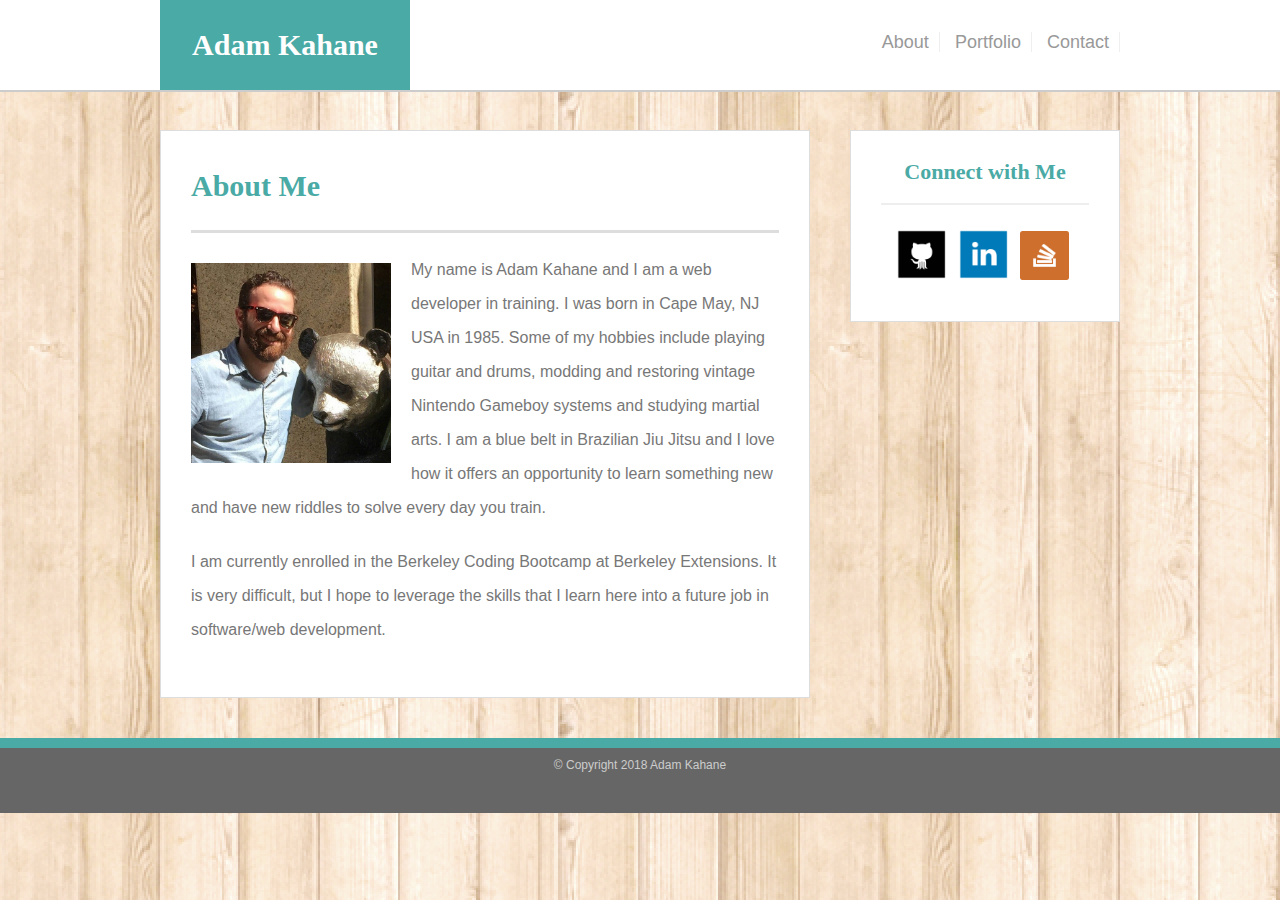
<file: index.html>
<!DOCTYPE html>
<html lang="en_us">

<head>

	<title>Bio</title>
	<meta charset="UTF-8">
	<link rel="stylesheet" type="text/css" href="assets/css/reset.css">
	<link rel="stylesheet" type="text/css" href="assets/css/style.css">

</head>

<body>

	<header id="navhead">
		<div class="container">
			<a href="index.html" id="myname">Adam Kahane</a>
			<nav>
				<u><a href="index.html">About</a></u>
				<a href="portfolio.html">Portfolio</a>
				<a href="contact.html">Contact</a>
			</nav>
		</div>
	</header>

	<div id="full" class="container">
		
		<section class="main">
			<h1>About Me</h1>
			<div class ="meImage">
				<img src="assets/images/me.jpg" alt="this is me" height="200" width="200">
			</div>
			<p>
				My name is Adam Kahane and I am a web developer in training. I was born in Cape May, NJ USA in 1985. Some of my hobbies include playing guitar and drums, modding and restoring vintage Nintendo Gameboy systems and studying martial arts. I am a blue belt in Brazilian Jiu Jitsu and I love how it offers an opportunity to learn something new and have new riddles to solve every day you train.
			</p>
			<p>
				I am currently enrolled in the Berkeley Coding Bootcamp at Berkeley Extensions.  It is very difficult, but I hope to leverage the skills that I learn here into a future job in software/web development.
			</p>
		</section>
	
		<aside>
				<h2>Connect with Me</h2>
				<a href="https://github.com/adkahane" target="_blank"><img src="assets/images/if_github_square_black_107109.png" class="connect" alt="GitHub" /></a>
				<a href="https://www.linkedin.com/in/adam-kahane-70a291b0/" target="_blank"><img src="assets/images/if_linkedin_square_color_107091.png" class="connect" alt="LinkedIn" /></a>
				<a href="https://stackoverflow.com/users/9185226/adam-kahane?tab=profile" target="_blank"><img src="assets/images/if_stackoverflow_273179.png" class="connectStack" alt="Stack Overflow"></a>
		</aside>
	</div>

	<footer>
		<div class="container">
			<h5>&copy; Copyright 2018 Adam Kahane</h5>
		</div>
	</footer>

</body>

</html>
</file>
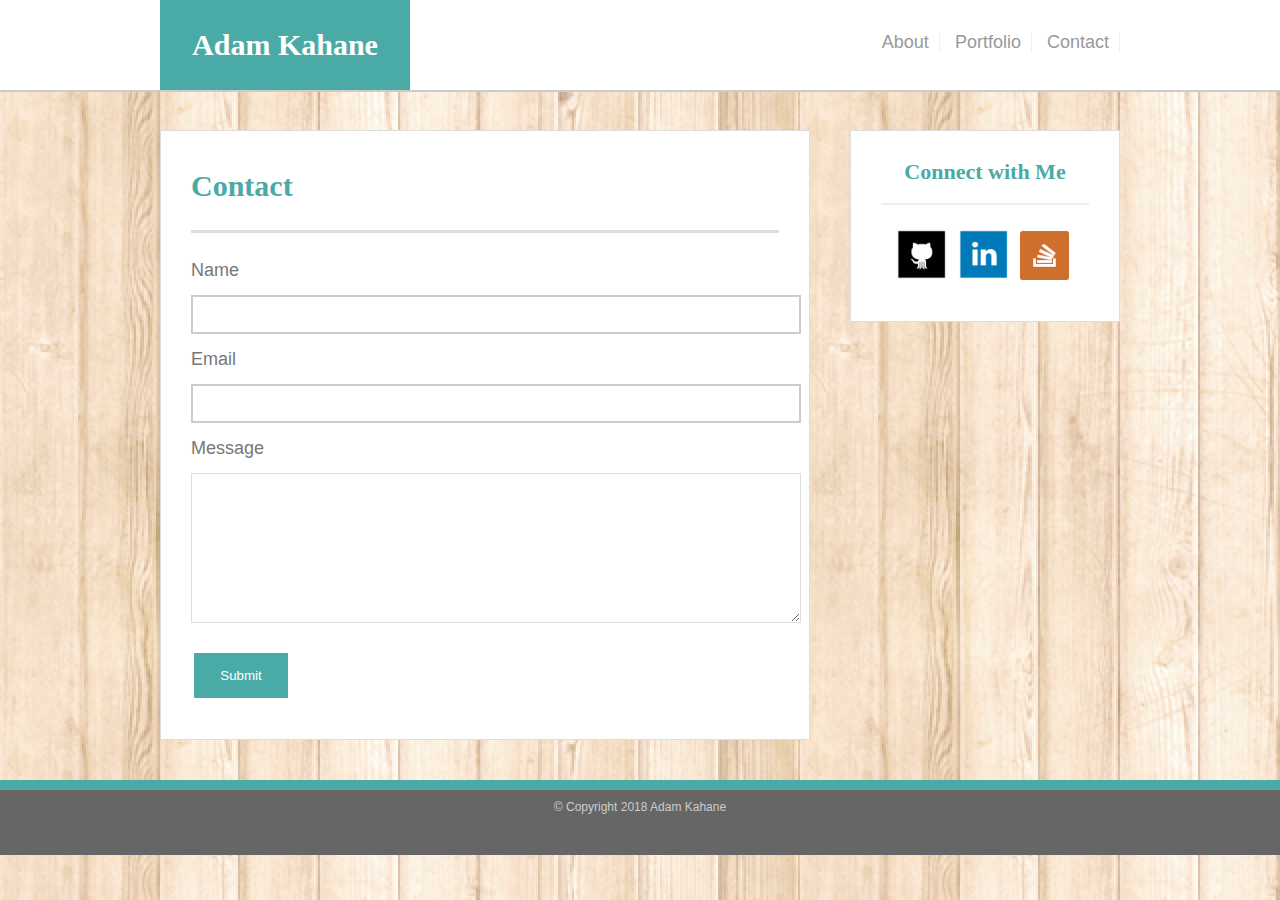
<file: contact.html>
<!DOCTYPE html>
<html lang="en_us">

<head>

	<title>Contact</title>
	<meta charset="UTF-8">
	<link rel="stylesheet" type="text/css" href="assets/css/reset.css">
	<link rel="stylesheet" type="text/css" href="assets/css/style.css">

</head>

<body>

	<header id="navhead">
		<div class="container">
			<a href="index.html" id="myname">Adam Kahane</a>
			<nav>
				<a href="index.html">About</a>
				<a href="portfolio.html">Portfolio</a>
				<u><a href="contact.html">Contact</a></u>
			</nav>
		</div>
	</header>

	<div id="full" class="container">
		
		<section class="main">
				<h1>Contact</h1>

			<form>
  				Name<br>
  				<input type="text" name="firstname"><br>
  				Email<br>
  				<input type="text" name="email"><br>
  				Message<br>
  				<textarea type="text" name="message"></textarea><br>
  				<button>Submit</button>
			</form>
	
		</section>
	
		<aside>
				<h2>Connect with Me</h2>
				<a href="https://github.com/adkahane" target="_blank"><img src="assets/images/if_github_square_black_107109.png" class="connect" alt="GitHub" /></a>
				<a href="https://www.linkedin.com/in/adam-kahane-70a291b0/" target="_blank"><img src="assets/images/if_linkedin_square_color_107091.png" class="connect" alt="LinkedIn" /></a>
				<a href="https://stackoverflow.com/users/9185226/adam-kahane?tab=profile" target="_blank"><img src="assets/images/if_stackoverflow_273179.png" class="connectStack" alt="Stack Overflow"></a>
		</aside>

	</div>

	<footer>
		<div class="container">
			<h5>&copy; Copyright 2018 Adam Kahane</h5>
		</div>
	</footer>

</body>

</html>
</file>
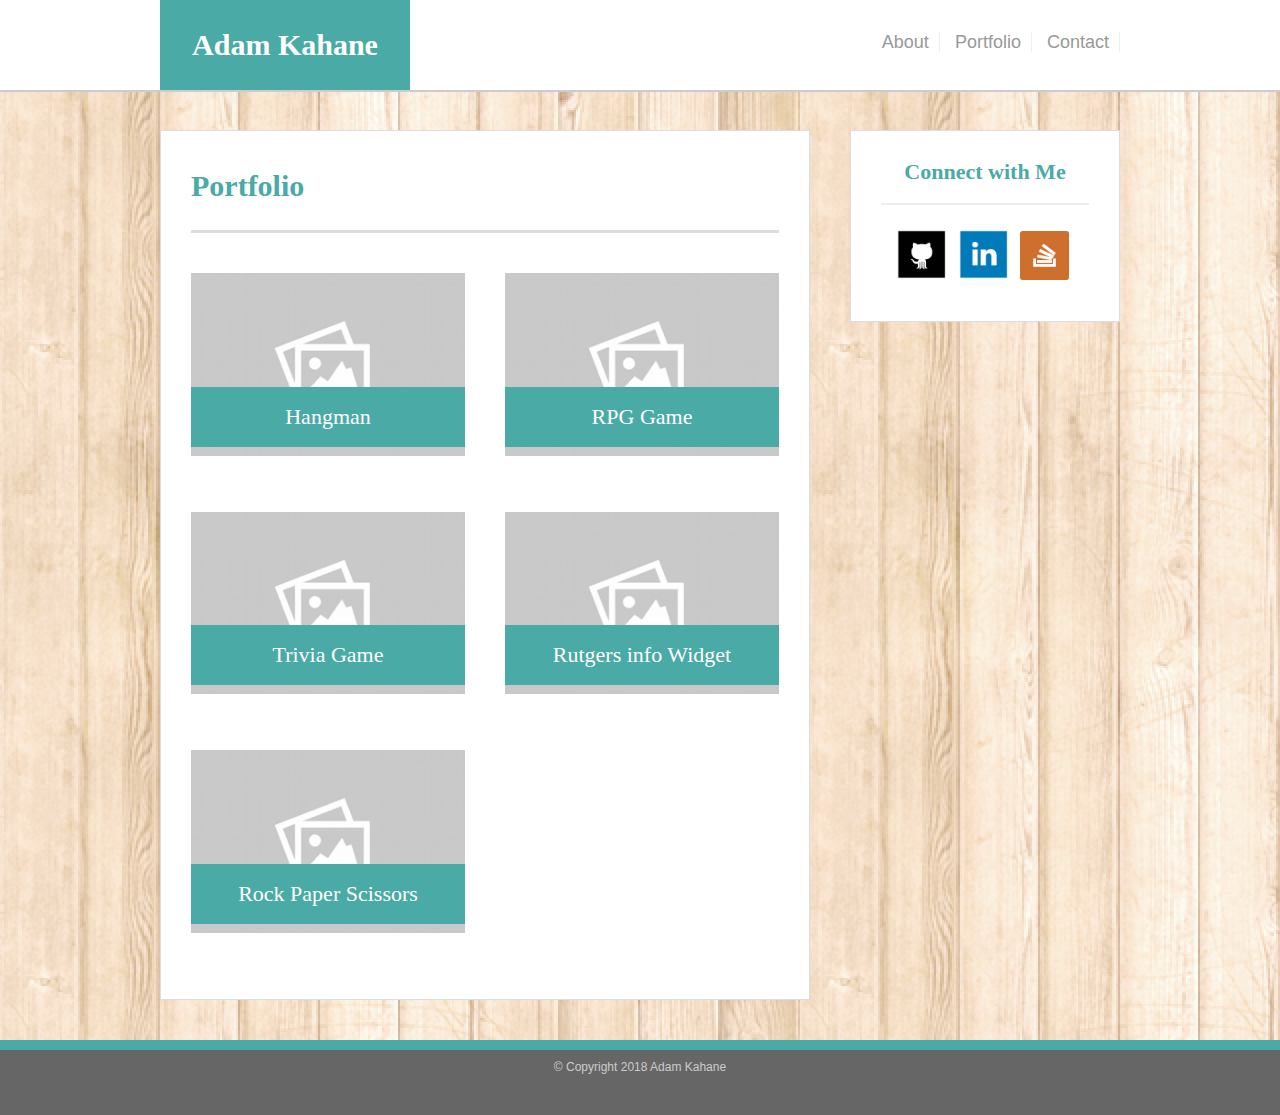
<file: portfolio.html>
<!DOCTYPE html>
<html lang="en_us">

<head>

	<meta charset="UTF-8">
	<title>Portfolio</title>
	<link rel="stylesheet" type="text/css" href="assets/css/reset.css">
	<link rel="stylesheet" type="text/css" href="assets/css/style.css">

</head>

<body>
	
	<header id="navhead">
		<div class="container">
			<a href="index.html" id="myname">Adam Kahane</a>
			<nav>
				<a href="index.html">About</a>
				<u><a href="portfolio.html">Portfolio</a></u>
				<a href="contact.html">Contact</a>
			</nav>
		</div>
	</header>

	<div id="full" class="container">
		
		<section class="main">
			<h1>Portfolio</h1>

			<div class="projects">
				<a href="#"><img src="assets/images/image_placeholder.png" alt="hangman"></a>
				<h3>Hangman</h3>
			</div>

			<div class="projects">
				<a href="#"><img src="assets/images/image_placeholder.png" alt="RPG"></a>
				<h3>RPG Game</h3>
			</div>

			<div class="projects">
				<a href="#"><img src="assets/images/image_placeholder.png" alt="Trivia"></a>
				<h3>Trivia Game</h3>
			</div>
				
			<div class="projects">
				<a href="#"><img src="assets/images/image_placeholder.png" alt="Info Widget"></a>
				<h3>Rutgers info Widget</h3>
			</div>

			<div class="projects">
				<a href="#"><img src="assets/images/image_placeholder.png" alt="Rock Paper Scissors"></a>
				<h3>Rock Paper Scissors</h3>
			</div>

		</section>
	
		<aside>
				<h2>Connect with Me</h2>
				<a href="https://github.com/adkahane" target="_blank"><img src="assets/images/if_github_square_black_107109.png" class="connect" alt="GitHub" /></a>
				<a href="https://www.linkedin.com/in/adam-kahane-70a291b0/" target="_blank"><img src="assets/images/if_linkedin_square_color_107091.png" class="connect" alt="LinkedIn" /></a>
				<a href="https://stackoverflow.com/users/9185226/adam-kahane?tab=profile" target="_blank"><img src="assets/images/if_stackoverflow_273179.png" class="connectStack" alt="Stack Overflow"></a>
		</aside>
	</div>

	<footer>
		<div class="container">
			<h5>&copy; Copyright 2018 Adam Kahane</h5>
		</div>
	</footer>

</body>
</html>
</file>
<file: assets/css/style.css>
.container {
  width: 100%;
  max-width: 960px;
  margin: 0 auto;
  clear: both;
}

body {
	font-size: 18px;
	line-height: 34px;
	color: #777;
	font-family: 'Arial', 'Helvetica Neue', Helvetica, sans-serif;
	background-image: url("../images/tileable_wood_texture_@2X.png");
}

* {
	box-sizing: border-box;
}

/*Fonts*/

h1, h2, h3, h5, p {
	margin-bottom: 20px;
}

h5 {
	color: #ccc;
}

h1, h2, h3 {
	font-family: 'Georgia', Times, Times New Roman, serif;
	font-weight: bold;
	color: #4aaaa5;
}

h1 {
	padding-bottom: 20px;
	font-size: 30px;
	line-height: 49px;
	border-bottom: 3px solid #ddd;
}

h2, h3 {
	font-size: 22px;
}

.main p {
	font-size: 16px;
}

/*header*/

#navhead {
	position: fixed;
	z-index: 99;
	width: 100%;
	margin: 0 0 30px;
	background-color: #fff;
	color: #fff;
	border-bottom: 2px solid #ccc;
	overflow: auto;
}

#myname {
	float: left;
	width: 250px;
	height: 90px;
	font-family: Georgia, Times, "Times New Roman", serif;
	font-size: 30px;
	font-weight: 700;
	line-height: 90px;
	color: #fff;
	text-align: center;
	text-decoration: none;
	background: #4aaaa5;
}

nav a {
	text-decoration: none;
	color: #999;
	padding: 0 10px;
	text-decoration: none;
	line-height: 18px;
	border-right: 1px solid #efefef;
}

nav {
	float: right;
	margin-top: 25px;	
}

/*main*/

#full {
	padding-top: 130px;
}

.main {
	float: left;
	background-color: #fff;
	border: 1px solid #ddd;
	width: 100%;
	max-width: 650px;
	padding: 30px;
	margin: 0 0 40px;
}

.meImage {
	float: left;
	padding: 0 20px 0px 0;
	margin-top: 10px;
}

/*aside*/

aside {
	text-align: center;
	float: right;
	background-color: #fff;
	border: 1px solid #ddd;
	width: 100%;
	max-width: 270px;
	padding: 30px;
}

aside h2 {
	padding-bottom: 20px;
	margin-bottom: 15px;
	line-height: 22px;
	border-bottom: 2px solid #eee;
}

.connect {
	width: 52px;
	height: 52px;
	margin-top: 8px;
	margin-right: 5px;
}

.connectStack {
	width: 49px;
	height: 49px;
	margin-top: 8px;
	margin-right: 5px;
}

/*footer*/

footer {
	float:left;
	bottom: 0;
	background-color: #666666;
	border-top-style: solid;
	border-top-color: #4aaaa5;
	border-top-width: 10px;
	width: 100%;
	height: 75px;
}

h5 {
	text-align: center;
	font-size: 12px;
}

/*portfolio*/

.projects {
	position: relative;
	float: left;
	width: 274px;
	margin: 20px 0 25px;
	overflow: auto;
}

.projects:nth-child(even) {
	margin-right: 40px;
}

.projects img {
	width: 100%;
}

.projects h3 {
	position: absolute;
	bottom: 20px;
	width: 100%;
	padding: 15px;
	margin-bottom: 0;
	font-weight: 300;
	line-height: 30px;
	color: #fff;
	text-align: center;
	background-color: #4aaaa5;
}

/*contact*/

form {
	font-family: 'Arial', 'Helvetica Neue', Helvetica, sans-serif;
	color: #777777;
}

input[type=text] {
	width: 610px;
	margin: 8px 0;
	padding: 10px;
	border-style: solid;
	border-color: #ccc;
	border-width: 2px;
}

input[name=name] {
	background-image: John Smith;
}

textarea[name=message] {
	height: 150px;
	width: 610px;
	max-width: 610px;
	margin: 8px 0;
	padding: 10px;
	border: 1px solid #ddd;
}

button {
	width: 100px;
    background-color: #4aaaa5;
    color: white;
    padding: 15px 20px;
    margin: 8px 0;
    border: solid;
    border-radius: 4px;
    cursor: pointer;
}
</file>
